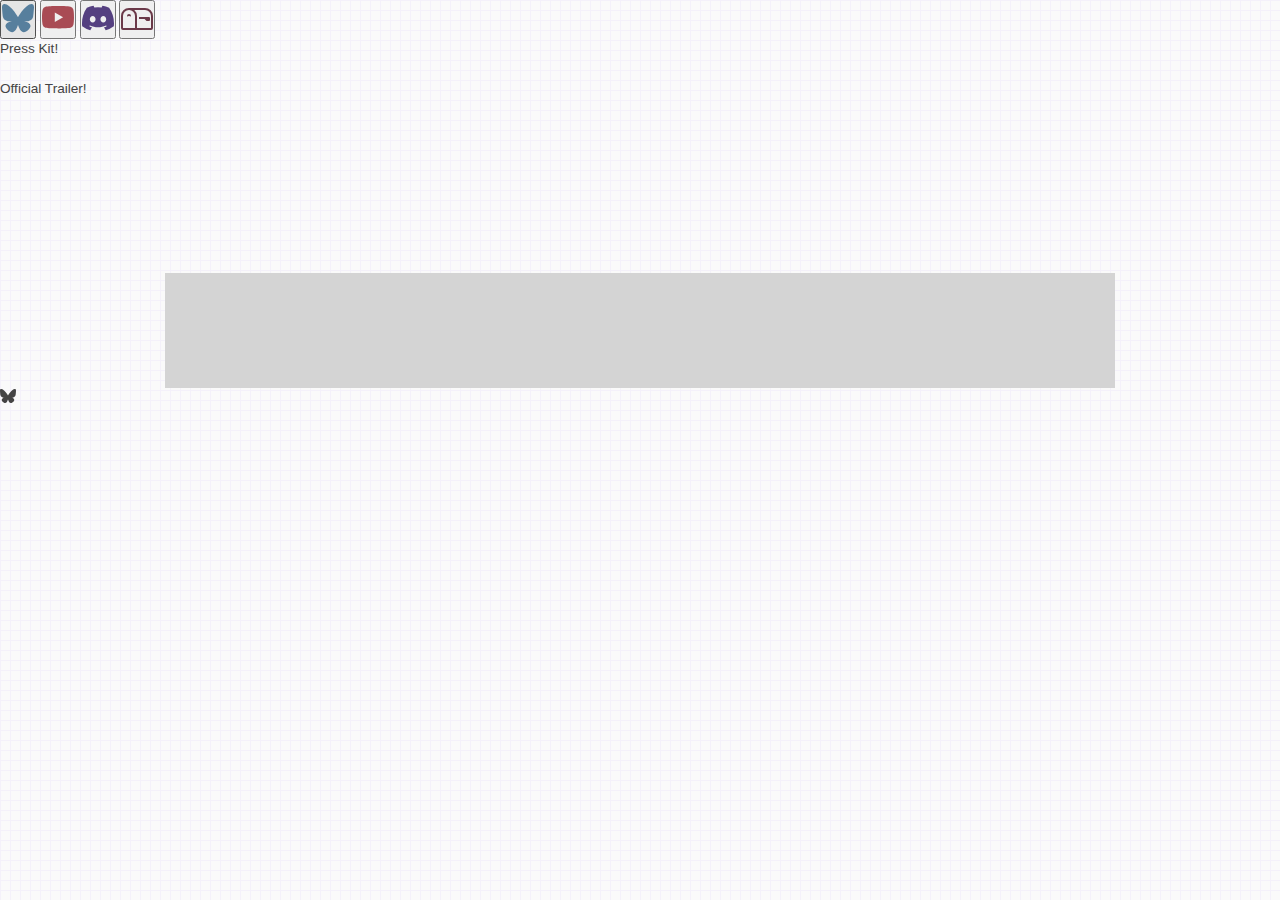
<file: index.html>
﻿<!DOCTYPE HTML>
<html>

<head>
  <title>Atypical Croqueta Games</title>
  <meta name="viewport" content="width=device-width, initial-scale=1">
  <meta name="description" content="website description" />
  <meta name="keywords" content="website keywords, website keywords" />
  <meta http-equiv="content-type" content="text/html; charset=UTF-8" />
  <link rel="stylesheet" type="text/css" href="css/style.css" />
  <link rel="stylesheet" type="text/css" href="css/style2.css" />
<link rel="icon" type="image/x-icon" href="../images/favicon-32x32.png">
  <!-- modernizr enables HTML5 elements and feature detects -->
  <script type="text/javascript" src="js/modernizr-1.5.min.js"></script>
</head>

<body>

    <div class="content">
      
    <div id="buttons">

        <a href="https://bsky.app/profile/atypicaldev.bsky.social" target="_blank"> <button class="btnrrss"><svg xmlns="http://www.w3.org/2000/svg" width="32" height="32" fill="#577f9d" class="bi bi-bluesky" viewBox="0 0 16 16">
  <path d="M3.468 1.948C5.303 3.325 7.276 6.118 8 7.616c.725-1.498 2.698-4.29 4.532-5.668C13.855.955 16 .186 16 2.632c0 .489-.28 4.105-.444 4.692-.572 2.04-2.653 2.561-4.504 2.246 3.236.551 4.06 2.375 2.281 4.2-3.376 3.464-4.852-.87-5.23-1.98-.07-.204-.103-.3-.103-.218 0-.081-.033.014-.102.218-.379 1.11-1.855 5.444-5.231 1.98-1.778-1.825-.955-3.65 2.28-4.2-1.85.315-3.932-.205-4.503-2.246C.28 6.737 0 3.12 0 2.632 0 .186 2.145.955 3.468 1.948"/>
</svg></button></a>
        <a href="https://www.youtube.com/@Atypical-Croqueta" target="_blank"> <button class="btnrrss"><svg xmlns="http://www.w3.org/2000/svg" width="32" height="32" fill="#a94b54" class="bi bi-youtube" viewBox="0 0 16 16">
  <path d="M8.051 1.999h.089c.822.003 4.987.033 6.11.335a2.01 2.01 0 0 1 1.415 1.42c.101.38.172.883.22 1.402l.01.104.022.26.008.104c.065.914.073 1.77.074 1.957v.075c-.001.194-.01 1.108-.082 2.06l-.008.105-.009.104c-.05.572-.124 1.14-.235 1.558a2.01 2.01 0 0 1-1.415 1.42c-1.16.312-5.569.334-6.18.335h-.142c-.309 0-1.587-.006-2.927-.052l-.17-.006-.087-.004-.171-.007-.171-.007c-1.11-.049-2.167-.128-2.654-.26a2.01 2.01 0 0 1-1.415-1.419c-.111-.417-.185-.986-.235-1.558L.09 9.82l-.008-.104A31 31 0 0 1 0 7.68v-.123c.002-.215.01-.958.064-1.778l.007-.103.003-.052.008-.104.022-.26.01-.104c.048-.519.119-1.023.22-1.402a2.01 2.01 0 0 1 1.415-1.42c.487-.13 1.544-.21 2.654-.26l.17-.007.172-.006.086-.003.171-.007A100 100 0 0 1 7.858 2zM6.4 5.209v4.818l4.157-2.408z"/>
</svg></button></a>
        <a href="https://discord.gg/cutdGyea" target="_blank"> <button class="btnrrss"><svg xmlns="http://www.w3.org/2000/svg" width="32" height="32" fill="#554080" class="bi bi-discord" viewBox="0 0 16 16">
  <path d="M13.545 2.907a13.2 13.2 0 0 0-3.257-1.011.05.05 0 0 0-.052.025c-.141.25-.297.577-.406.833a12.2 12.2 0 0 0-3.658 0 8 8 0 0 0-.412-.833.05.05 0 0 0-.052-.025c-1.125.194-2.22.534-3.257 1.011a.04.04 0 0 0-.021.018C.356 6.024-.213 9.047.066 12.032q.003.022.021.037a13.3 13.3 0 0 0 3.995 2.02.05.05 0 0 0 .056-.019q.463-.63.818-1.329a.05.05 0 0 0-.01-.059l-.018-.011a9 9 0 0 1-1.248-.595.05.05 0 0 1-.02-.066l.015-.019q.127-.095.248-.195a.05.05 0 0 1 .051-.007c2.619 1.196 5.454 1.196 8.041 0a.05.05 0 0 1 .053.007q.121.1.248.195a.05.05 0 0 1-.004.085 8 8 0 0 1-1.249.594.05.05 0 0 0-.03.03.05.05 0 0 0 .003.041c.24.465.515.909.817 1.329a.05.05 0 0 0 .056.019 13.2 13.2 0 0 0 4.001-2.02.05.05 0 0 0 .021-.037c.334-3.451-.559-6.449-2.366-9.106a.03.03 0 0 0-.02-.019m-8.198 7.307c-.789 0-1.438-.724-1.438-1.612s.637-1.613 1.438-1.613c.807 0 1.45.73 1.438 1.613 0 .888-.637 1.612-1.438 1.612m5.316 0c-.788 0-1.438-.724-1.438-1.612s.637-1.613 1.438-1.613c.807 0 1.451.73 1.438 1.613 0 .888-.631 1.612-1.438 1.612"/>
</svg></button></a>
        <a href="mailto:atypicalcroqueta@outlook.com" target="_blank"> <button class="btnrrss"><svg xmlns="http://www.w3.org/2000/svg" width="32" height="32" fill="#6a3948" class="bi bi-mailbox" viewBox="0 0 16 16">
  <path d="M4 4a3 3 0 0 0-3 3v6h6V7a3 3 0 0 0-3-3m0-1h8a4 4 0 0 1 4 4v6a1 1 0 0 1-1 1H1a1 1 0 0 1-1-1V7a4 4 0 0 1 4-4m2.646 1A4 4 0 0 1 8 7v6h7V7a3 3 0 0 0-3-3z"/>
  <path d="M11.793 8.5H9v-1h5a.5.5 0 0 1 .5.5v1a.5.5 0 0 1-.5.5h-1a.5.5 0 0 1-.354-.146zM5 7c0 .552-.448 0-1 0s-1 .552-1 0a1 1 0 0 1 2 0"/>
</svg></button></a>
    
    </div>



    <div id="presskit"> <a href="../images/PressKitImages.zip" download><div id="presskitimage"> </div></a> <div id="textTitle"> <p id="p2">Press Kit!</p> </div> 
 </div>        
  <!--  <div id="playtest"><iframe frameborder="0" src="https://itch.io/embed/2843556?border_width=0&amp;bg_color=332b33&amp;fg_color=cccccc&amp;link_color=cccccc&amp;border_color=5b535a" width="206" height="165"><a href="https://atypicalcroqueta.itch.io/makeyourmove">Make your move by AtypicalCroqueta</a></iframe> </div>-->
    </div>

    <div id="contentpanels">

    <div id="space"></div>

           <!-- <p id="p1">Pitch - Make your Move</p>

    <div id="trailer3">
    
  <div class="flipbook">
    <div class="hard">     <img src="images/PortadaPitch02.gif" alt="" />      <small> - Make your Move Pitch - &emsp;&emsp;&emsp;&emsp;&emsp;&emsp;&emsp; Use corners to drag 👉</small></div>
    <div class="hard"><img src="images/PortadaPitch.png" alt="" />      <small>- Make your Move Pitch -</small></div>
    <div>
      <small>Make your Move Pitch</small>
      <small>- 0 -</small>
    </div>
    <div>
      <img src="images/PitchImage00.png" alt="" />
      <small> - 1 - </small>
    </div>
    <div>
      <img src="images/img-2.png" alt="" />
      <small> - 2 - </small>
    </div>
    <div>
      <img src="images/img-3.png" alt="" />
      <small> - 3 - </small>
    </div>
    <div>
      <img src="images/img-4.png" alt="" />
      <small> - 4 - </small>
    </div>
    <div>
      <img src="images/img-5.png" alt="" />
      <small> - 5 - </small>
    </div>
    <div class="hard"></div>
    <div class="hard"> <img src="images/PortadaPitchBack.png" alt="" />  <small>AtypicalCroqueta</small></div>
  </div>

      
                    </div>-->
    
    <p id="p1">Official Trailer!</p>

    <div id="trailer">
       <iframe width="100%" height="100%" src="https://www.youtube.com/embed/zLS-cEOUTkY?si=RnHL7MQw5QBjEtC1" title="YouTube video player" frameborder="0" allow="accelerometer; autoplay; clipboard-write; encrypted-media; gyroscope; picture-in-picture; web-share" referrerpolicy="strict-origin-when-cross-origin" allowfullscreen></iframe>
    </div>

    </div>

    <footer>

        <div id="newsletter">

            <script async src="https://eocampaign1.com/form/f1492546-3163-11f0-85fa-ab8fc86cfe82.js" data-form="f1492546-3163-11f0-85fa-ab8fc86cfe82"></script>

        </div>

    </footer>

  <!-- javascript at the bottom for fast page loading -->
  <script type="text/javascript" src="js/jquery.min.js"></script>
  <script type="text/javascript" src="js/jquery.easing.min.js"></script>
    <script type="text/javascript" src="js/jquery.js"></script>
  <script type="text/javascript" src="js/turn.js"></script>
  <script>
    $(".flipbook").turn();
  </script>
  <svg xmlns="http://www.w3.org/2000/svg" width="16" height="16" fill="currentColor" class="bi bi-bluesky" viewBox="0 0 16 16">
  <path d="M3.468 1.948C5.303 3.325 7.276 6.118 8 7.616c.725-1.498 2.698-4.29 4.532-5.668C13.855.955 16 .186 16 2.632c0 .489-.28 4.105-.444 4.692-.572 2.04-2.653 2.561-4.504 2.246 3.236.551 4.06 2.375 2.281 4.2-3.376 3.464-4.852-.87-5.23-1.98-.07-.204-.103-.3-.103-.218 0-.081-.033.014-.102.218-.379 1.11-1.855 5.444-5.231 1.98-1.778-1.825-.955-3.65 2.28-4.2-1.85.315-3.932-.205-4.503-2.246C.28 6.737 0 3.12 0 2.632 0 .186 2.145.955 3.468 1.948"/>
</svg>

</body>
</html>
</file>
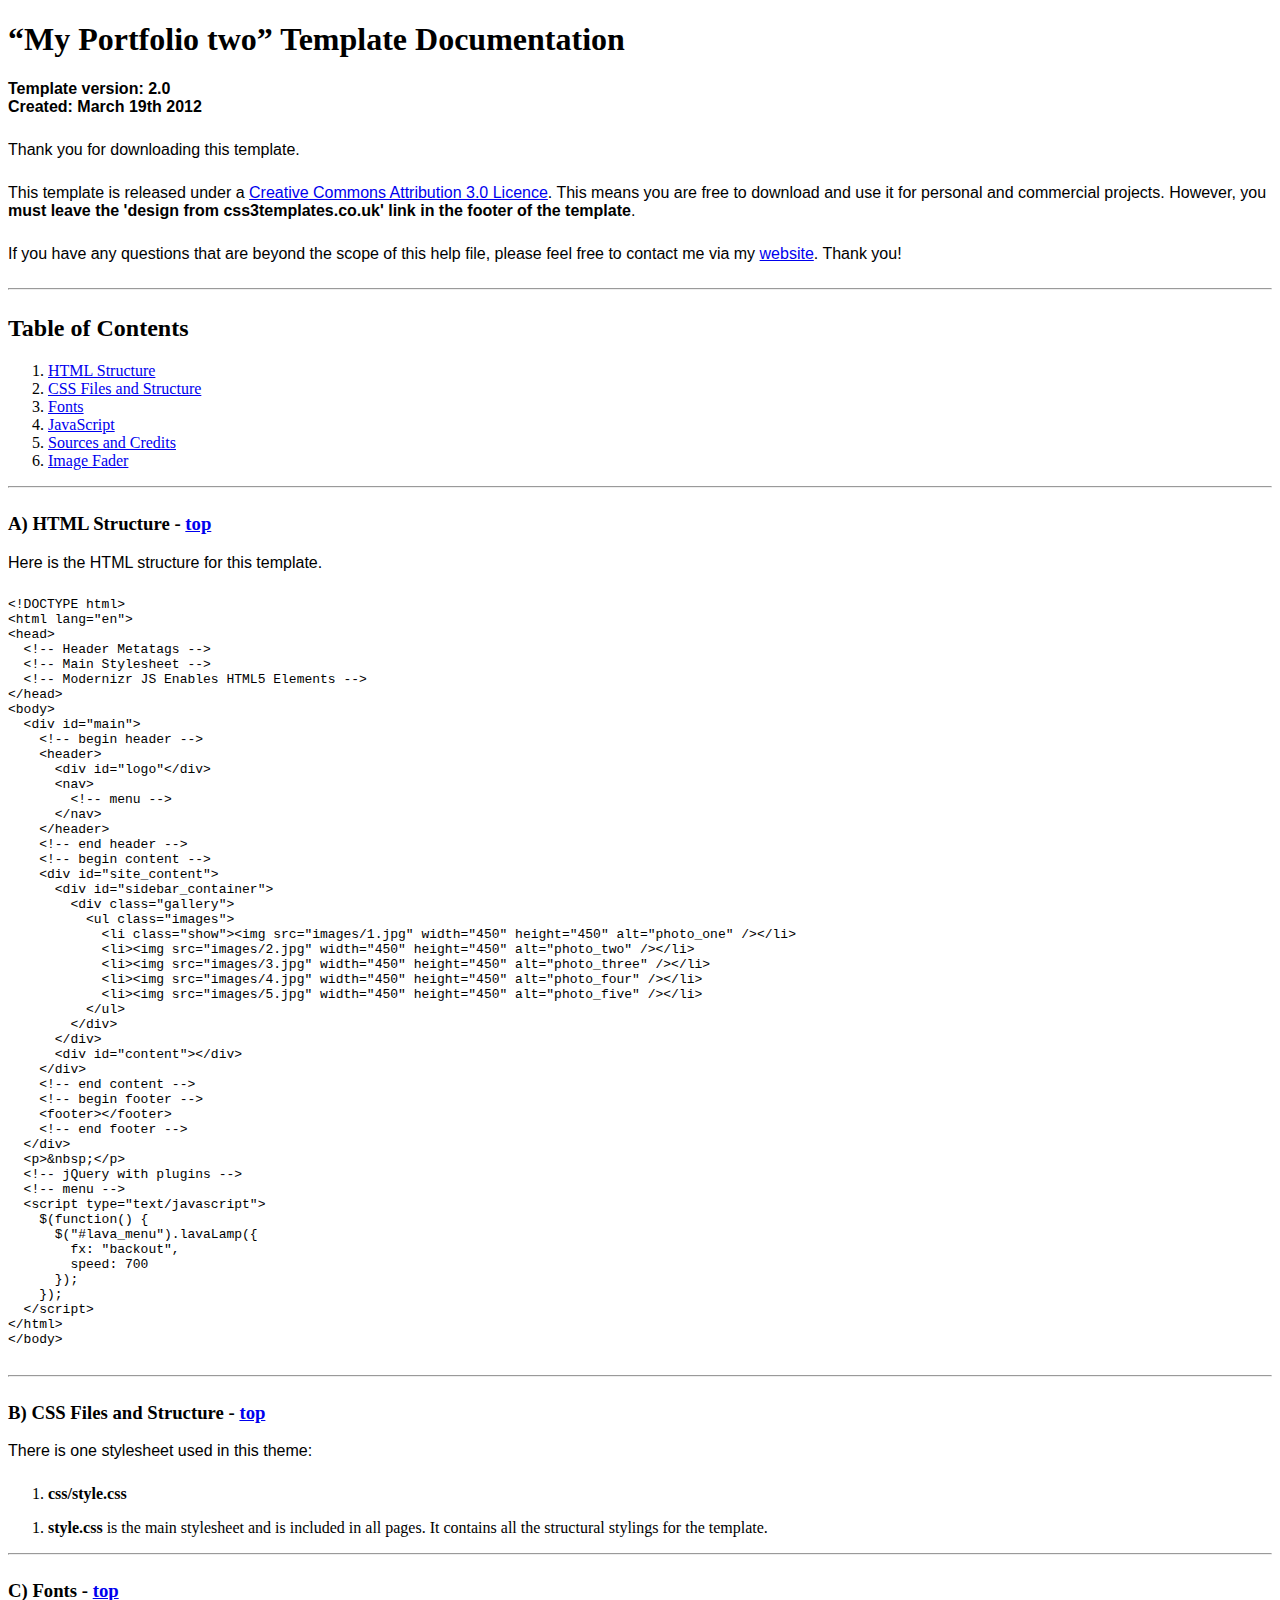
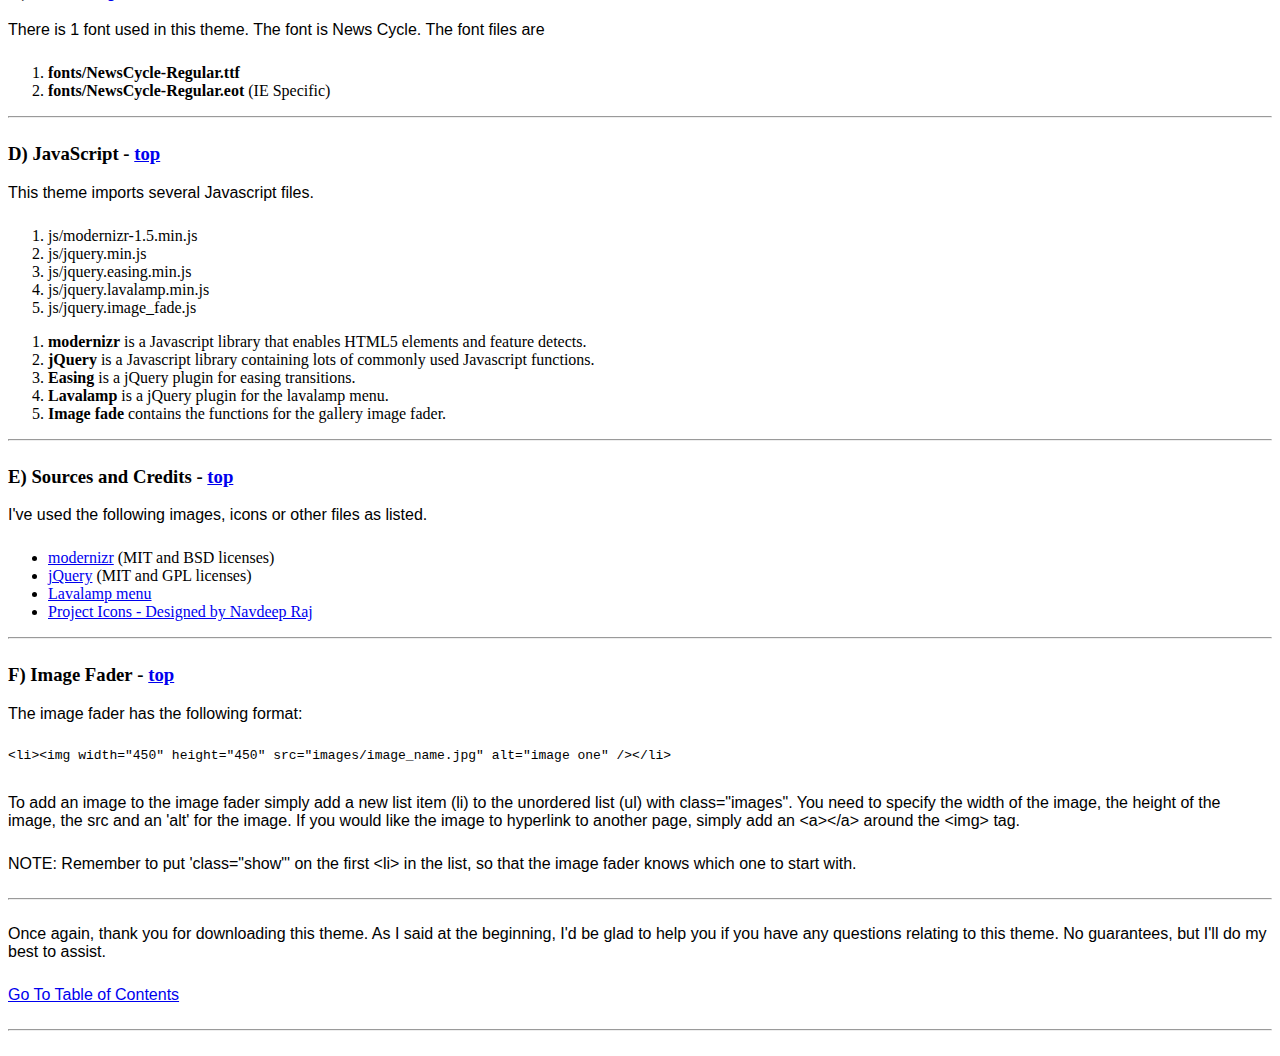
<file: documentation/index.html>
<!DOCTYPE HTML>
<html>
  <meta http-equiv="content-type" content="text/html;charset=utf-8">
  <title>My Portfolio two Template</title>
  <style type="text/css" media="screen">
    p, table, hr, .box { font-family: arial; margin-bottom:25px; }
    .box p { margin-bottom:10px; }
  </style>
</head>


<body>
  <div>

    <h1>&ldquo;My Portfolio two&rdquo; Template Documentation</h1>

    <p><strong>Template version: 2.0<br />Created: March 19th 2012</strong></p>

    <div>
      <p>Thank you for downloading this template.</p>
      <p>This template is released under a <a href="http://creativecommons.org/licenses/by/3.0">Creative Commons Attribution 3.0 Licence</a>. This means you are free to download and use it for personal and commercial projects. However, you <strong>must leave the 'design from css3templates.co.uk' link in the footer of the template</strong>.</p>
      <p>If you have any questions that are beyond the scope of this help file, please feel free to contact me via my <a href="http://www.css3templates.co.uk">website</a>. Thank you!</p>
    </div>

    <hr>

    <h2 id="toc">Table of Contents</h2>
    <ol>
      <li><a href="#htmlStructure">HTML Structure</a></li>
      <li><a href="#cssFiles">CSS Files and Structure</a></li>
      <li><a href="#fontFiles">Fonts</a></li>
      <li><a href="#javascript">JavaScript</a></li>
      <li><a href="#credits">Sources and Credits</a></li>
      <li><a href="#galleries">Image Fader</a></li>
    </ol>

    <hr>

    <h3 id="htmlStructure"><strong>A) HTML Structure</strong> - <a href="#toc">top</a></h3>
    <p>Here is the HTML structure for this template.</p>

    <pre>
&lt;!DOCTYPE html&gt;
&lt;html lang=&quot;en&quot;&gt;
&lt;head&gt;
  &lt;!-- Header Metatags --&gt;
  &lt;!-- Main Stylesheet --&gt;
  &lt;!-- Modernizr JS Enables HTML5 Elements --&gt;
&lt;/head&gt;
&lt;body&gt;
  &lt;div id=&quot;main&quot;&gt;
    &lt;!-- begin header --&gt;
    &lt;header&gt;
      &lt;div id=&quot;logo&quot;&lt;/div&gt;
      &lt;nav&gt;
        &lt;!-- menu --&gt;
      &lt;/nav&gt;
    &lt;/header&gt;
    &lt;!-- end header --&gt;
    &lt;!-- begin content --&gt;
    &lt;div id=&quot;site_content&quot;&gt;
      &lt;div id=&quot;sidebar_container&quot;&gt;
        &lt;div class=&quot;gallery&quot;&gt;
          &lt;ul class="images"&gt;
            &lt;li class=&quot;show&quot;&gt;&lt;img src=&quot;images/1.jpg&quot; width=&quot;450&quot; height=&quot;450&quot; alt=&quot;photo_one&quot; /&gt;&lt;/li&gt;
            &lt;li&gt;&lt;img src=&quot;images/2.jpg&quot; width=&quot;450&quot; height=&quot;450&quot; alt=&quot;photo_two&quot; /&gt;&lt;/li&gt;
            &lt;li&gt;&lt;img src=&quot;images/3.jpg&quot; width=&quot;450&quot; height=&quot;450&quot; alt=&quot;photo_three&quot; /&gt;&lt;/li&gt;
            &lt;li&gt;&lt;img src=&quot;images/4.jpg&quot; width=&quot;450&quot; height=&quot;450&quot; alt=&quot;photo_four&quot; /&gt;&lt;/li&gt;
            &lt;li&gt;&lt;img src=&quot;images/5.jpg&quot; width=&quot;450&quot; height=&quot;450&quot; alt=&quot;photo_five&quot; /&gt;&lt;/li&gt;
          &lt;/ul&gt;
        &lt;/div&gt;
      &lt;/div&gt;
      &lt;div id=&quot;content&quot;&gt;&lt;/div&gt;
    &lt;/div&gt;
    &lt;!-- end content --&gt;
    &lt;!-- begin footer --&gt;
    &lt;footer&gt;&lt;/footer&gt;
    &lt;!-- end footer --&gt;
  &lt;/div&gt;
  &lt;p&gt;&amp;nbsp;&lt;/p&gt;
  &lt;!-- jQuery with plugins --&gt;
  &lt;!-- menu --&gt;
  &lt;script type=&quot;text/javascript&quot;&gt;
    $(function() {
      $(&quot;#lava_menu&quot;).lavaLamp({
        fx: &quot;backout&quot;,
        speed: 700
      });
    });
  &lt;/script&gt;
&lt;/html&gt;
&lt;/body&gt;
    </pre>

    <hr>

    <h3 id="cssFiles"><strong>B) CSS Files and Structure</strong> - <a href="#toc">top</a></h3>

    <p>There is one stylesheet used in this theme:</p>
    <ol>
      <li><b>css/style.css</b></li>
    </ol>

    <ol>
      <li><b>style.css</b> is the main stylesheet and is included in all pages. It contains all the structural stylings for the template.</li>
    </ol>

    <hr>

    <h3 id="fontFiles"><strong>C) Fonts</strong> - <a href="#toc">top</a></h3>

    <p>There is 1 font used in this theme. The font is News Cycle. The font files are</p>
    <ol>
      <li><b>fonts/NewsCycle-Regular.ttf</b></li>
      <li><b>fonts/NewsCycle-Regular.eot</b> (IE Specific)</li>
    </ol>

    <hr>

    <h3 id="javascript"><strong>D) JavaScript</strong> - <a href="#toc">top</a></h3>

    <p>This theme imports several Javascript files.</p>

    <ol>
      <li>js/modernizr-1.5.min.js</li>
      <li>js/jquery.min.js</li>
      <li>js/jquery.easing.min.js</li>
      <li>js/jquery.lavalamp.min.js</li>
      <li>js/jquery.image_fade.js</li>
    </ol>

    <ol>
      <li><b>modernizr</b> is a Javascript library that enables HTML5 elements and feature detects.</li>
      <li><b>jQuery</b> is a Javascript library containing lots of commonly used Javascript functions.</li>
      <li><b>Easing</b> is a jQuery plugin for easing transitions.</li>
      <li><b>Lavalamp</b> is a jQuery plugin for the lavalamp menu.</li>
      <li><b>Image fade</b> contains the functions for the gallery image fader.</li>
    </ol>

    <hr>

    <h3 id="credits"><strong>E) Sources and Credits</strong> - <a href="#toc">top</a></h3>

    <p>I've used the following images, icons or other files as listed.

    <ul>
      <li><a href="http://www.modernizr.com">modernizr</a> (MIT and BSD licenses)</li>
      <li><a href="http://www.jquery.com">jQuery</a> (MIT and GPL licenses)</li>
      <li><a href="http://www.gmarwaha.com/blog/2007/08/23/lavalamp-for-jquery-lovers/">Lavalamp menu</a></li>
      <li><a href="http://www.dezinerfolio.com/freebie/project-icon-set">Project Icons - Designed by Navdeep Raj</a>
    </ul>

    <hr>

    <h3 id="galleries"><strong>F) Image Fader</strong> - <a href="#toc">top</a></h3>

    <p>The image fader has the following format:</p>

    <pre>
&lt;li&gt;&lt;img width="450" height="450" src="images/image_name.jpg" alt="image one" /&gt;&lt;/li&gt;
    </pre>

    <p>To add an image to the image fader simply add a new list item (li) to the unordered list (ul) with class="images". You need to specify the width of the image, the height of the image, the src and an 'alt' for the image. If you would like the image to hyperlink to another page, simply add an &lt;a&gt;&lt;/a&gt; around the &lt;img&gt; tag.</p>
    <p>NOTE: Remember to put 'class="show"' on the first &lt;li&gt; in the list, so that the image fader knows which one to start with.</p>

    <hr>

    <p>Once again, thank you for downloading this theme. As I said at the beginning, I'd be glad to help you if you have any questions relating to this theme. No guarantees, but I'll do my best to assist.</p>

    <p><a href="#toc">Go To Table of Contents</a></p>

    <hr>
  </div>
</body>
</html>
</file>
<file: css/style.css>
@font-face { 
  font-family: News Cycle; 
    src: url('../fonts/NewsCycle-Regular.eot'); 
    src: local("News Cycle"), url('../fonts/NewsCycle-Regular.ttf'); 
} 

html { 
  height: 100%;
}

* { 
  margin: 0;
  padding: 0;
}

/* tell the browser to render HTML 5 elements as block */
article, aside, figure, footer, header, hgroup, nav, section { 
  display:block;
}

body { 
  font: normal .85em arial, sans-serif;
  background: #F5F5F5 url(../images/pattern.png);
  color: #444;
  padding-bottom: 40px;
}

p { 
  padding: 0 0 20px 0;
  line-height: 1.5em;
}

img { 
  border: 0;
}

h1, h2, h3, h4, h5, h6 { 
  font: normal 200% 'News Cycle', arial, sans-serif;
  color: #222;
  margin: 0 0 15px 0;
  padding: 15px 0 5px 0;
}

h1 { 
  text-shadow: 1px 1px #FFF;
}

h2 { 
  font: normal 170% 'News Cycle', arial, sans-serif;
  color: #666;  
  margin: 0;
  padding: 0 0 8px 0;
}

h3 { 
  font: normal 125% 'trebuchet ms', arial, sans-serif;
}

h4, h5, h6 { 
  margin: 0;
  padding: 0 0 5px 0;
  font: normal 110% arial, sans-serif;
  color: #999;
  line-height: 1.5em;
}

h5, h6 { 
  font: italic 95% arial, sans-serif;
  color: #888;
  padding-bottom: 15px;
}

h6 { 
  color: #362C20;
}

a, a:hover { 
  outline: none;
  text-decoration: none;
  color: #00B7EC;
}

a:hover { 
  text-decoration: underline;
  color: #00B7EC;
}

ul { 
  margin: 2px 0 22px 17px;
}

ul li { 
  list-style-type: circle;
  margin: 0 0 0 0; 
  padding: 0 0 4px 5px;
}

ol { 
  margin: 8px 0 22px 20px;
}

ol li { 
  margin: 0 0 11px 0;
}

#main, header, #logo, nav, #site_content, footer { 
  margin-left: auto; 
  margin-right: auto;
}

#main { 
  width: 950px;
  margin: 20px auto 0 auto;
}

header { 
  width: 950px;
  height: 105px;
}

#logo { 
  width: 220px;
  float: left;
  height: 100px;
  background: transparent;
  padding: 0 0 10px 10px;
}

#logo h1 { 
  font: normal 330% 'News Cycle', arial, sans-serif;
  padding: 37px 0 0 17px;
  color: #222;
  letter-spacing: -2px;
}

#logo h1 a { 
  color: #999;
  text-decoration: none;
}

#logo h1 a:hover { 
  color: #222;
  text-decoration: none;
}

nav { 
  height: 26px;
  width: 720px;
  margin: 1px auto 0 auto;
  float: right;
  padding: 35px 0 0 0;
} 

#site_content { 
  width: 950px;
  overflow: hidden;
  margin: 4px auto 0 auto;
  padding: 0;
  background: #eee;
  border-top: 0;
  border-bottom: 0;
} 

#sidebar_container { 
  float: left;
  width: 450px;
  padding: 0;
  height: 450px;
}

#content { 
  text-align: justify;
  width: 444px;
  padding: 0 0 5px 30px;
  margin: 0;
  float: left;
}

#content ul { 
  margin: 2px 0 5px 0px;
}

#content ul li { 
  list-style-type: none;
  background: transparent url(../images/bullet.png) no-repeat left center;
  margin: 0 0 0 0; 
  padding: 2px 0 2px 28px;
  line-height: 1.5em;
}

#blog_container h4 {
  font: normal 170% 'News Cycle', arial, sans-serif;
  margin: 0 0 15px 0;
  padding: 5px 0;}

#blog_container h4.select {
  width: 475px;}

.blog {
  background: url(../images/calendar.png) no-repeat;
  width: 54px;
  height: 46px;
  float: left;
  margin: 0 15px 0 0;
}

.blog h2 {
  font: normal 90% arial, sans-serif;
  text-shadow: none;
  text-align: center;
  margin: 0;
  padding: 4px 0 0 0;
  color: #FFF;
}
  
.blog h3 {
  font: 140% arial, sans-serif;
  text-shadow: none;
  margin: -15px 0 0 0;
  text-align: center;
  color: #222;
}

footer { 
  width: 950px;
  font: normal 130% 'News Cycle',  arial, sans-serif;
  height: 90px;
  padding: 20px 0 5px 0;
  text-align: center; 
  color: #222;
  background: #D4D4D4;
}

footer p { 
  padding: 0 0 10px 0;
}

footer a, footer a:hover { 
  color: #222;
  text-decoration: none;
}

footer a:hover { 
  color: #FFF;
  text-decoration: underline;
}

/* form styling */
.form_settings { 
  margin: 0;
}

.form_settings p { 
  padding: 0 0 10px 0;
}

.form_settings span { 
  padding: 5px 0; 
  float: left; 
  width: 170px; 
  text-align: left;
}
  
.form_settings input, .form_settings textarea { 
  padding: 4px; 
  width: 252px; 
  font: 100% arial, sans-serif;
  border: 0;
  border-bottom: 1px solid #666; 
  background: transparent;
}
  
.form_settings .submit { 
  font: 140% 'News Cycle', arial, sans-serif; 
  border: 0; 
  width: 100px; 
  margin: 0 0 0 162px; 
  height: 30px;
  padding: 0 0 6px 0;
  cursor: pointer; 
  border-radius: 6px 6px 6px 6px;
  -webkit-border-radius: 6px 6px 6px 6px;
  -moz-border-radius: 6px 6px 6px 6px;
  background: #444;
  text-shadow: 1px 1px #000;
  color: #FFF;
  line-height: 15px;
}

.form_settings textarea, .form_settings select { 
  font: 100% 'trebuchet ms', arial, sans-serif; 
  border: 1px solid #666; 
  border-radius: 6px 6px 6px 6px;
  -webkit-border-radius: 6px 6px 6px 6px;
  -moz-border-radius: 6px 6px 6px 6px;
  width: 250px;
  overflow: auto;
}

.form_settings select { 
  width: 304px;
}

.form_settings .checkbox { 
  margin: 4px 0; 
  padding: 0; 
  width: 14px;
  border: 0;
  background: none;
}

ul.images {
  width:450px;
  height:450px;
  overflow:hidden;
  position:relative;
  margin:0;
  padding:0;
} 

ul.images li {
  position:absolute;
  margin:0;
  padding:0;
  left:0;
  right:0;
  list-style:none;
}
 
ul.images li.show {
  z-index:500;  
}
 
ul img {
  border:none;  
}



/* from here: http://www.gmarwaha.com/blog/2007/08/23/lavalamp-for-jquery-lovers */
.lavaLampWithImage {
  position: relative;
  height: 25px;
  padding: 15px 5px 15px 0;
  margin: 10px 0 0 0;
  overflow: hidden;
  float: right;
}

.lavaLampWithImage li {
  float: left;
  list-style: none;
}

.lavaLampWithImage li.back {
  background: #DDD;
  border-radius: 15px 15px 15px 15px;
  -moz-border-radius: 15px 15px 15px 15px;
  -webkit-border: 15px 15px 15px 15px;
  height: 28px;
  z-index: 8;
  position: absolute;
}

.lavaLampWithImage li a {
  font: normal 130% 'News Cycle', sans-serif;
  text-shadow:1px 1px #FFF;
  text-decoration: none;
  color: #222;
  outline: none;
  text-align: center;
  letter-spacing: 0;
  z-index: 10;
  display: block;
  float: left;
  height: 30px;
  padding: 0px 9px 0 9px;
  position: relative;
  overflow: hidden;
  margin: auto 10px;    
}

.lavaLampWithImage li a:hover, .lavaLampWithImage li a:active, .lavaLampWithImage li a:visited {
  border: none;
}
</file>
<file: css/style2.css>
@import url('https://fonts.googleapis.com/css2?family=Poppins:ital,wght@0,100;0,200;0,300;0,400;0,500;0,600;0,700;0,800;0,900;1,100;1,200;1,300;1,400;1,500;1,600;1,700;1,800;1,900&display=swap');

.flipbook {
    width: 900px;
    height: 540px;
	float:left;
}

.flipbook .hard {
    background: #2d1e2f !important;
    color: #fff;
    font-weight: bold;
    border: none; 
}

.flipbook .hard small{
	font-style: italic;
	font-weight: lighter;
	opacity: 0.7;
	font-size: 14px;
}

.flipbook .page {
    background: white;
	display: flex;
	flex-direction: column;
	justify-content: center;
	align-items: center;
    gap: 10px;
    border: 1px solid rgba(0, 0, 0, 0.11);
}

.page img{
	width: 100%;
	object-fit: cover;
	margin: 0;
}

.flipbook .page small{
	font-size: 14px;
    margin-bottom: 10px;
}
</file>
